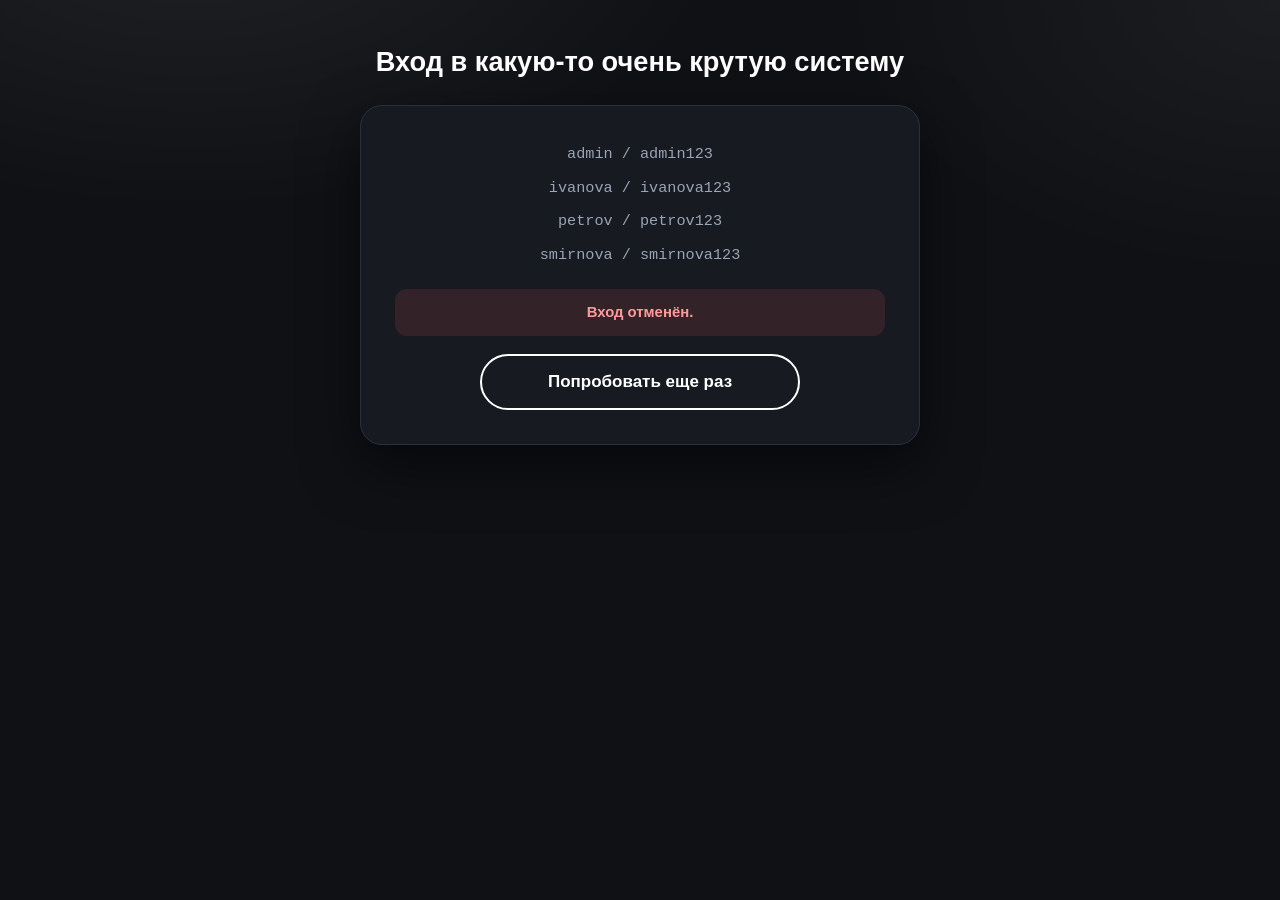
<file: index.html>
<!doctype html>
<html lang="ru">
<head>
	<meta charset="utf-8">
	<meta name="viewport" content="width=device-width, initial-scale=1">
	<title>Вход в какую-то очень крутую систему</title>
	<link rel="stylesheet" href="assets/style.css">
</head>
<body>

	<header class="brand">
		<p class="brand-title">Вход в какую-то очень крутую систему</p>
	</header>

	<main class="container">

		<section class="card login-card">
			<ul class="accounts">
				<li>admin / admin123</li>
				<li>ivanova / ivanova123</li>
				<li>petrov / petrov123</li>
				<li>smirnova / smirnova123</li>
			</ul>

			<p id="status" class="status status--error" role="status" aria-live="polite" hidden></p>

			<button id="retry" class="link link--ghost" type="button" hidden>Попробовать еще раз</button>
		</section>

	</main>

	<script src="assets/index.js"></script>

</body>
</html>
</file>
<file: assets/style.css>
:root {
	color-scheme: dark;
	--bg: #0f1115;
	--card: #171a21;
	--ink: #f2f4f8;
	--muted: #9aa4b5;
	--line: #2a3040;
	--accent: #ffffff;
	--accent-dark: #d8dee9;
	--err-bg: rgba(255, 99, 99, .12);
	--err-ink: #ff9b9b;
	--shadow: 0 22px 55px rgba(0, 0, 0, .55);
}

* {
	box-sizing: border-box;
}

[hidden] {
	display: none !important;
}

body {
	margin: 0;
	min-height: 100vh;
	display: flex;
	flex-direction: column;
	background:
		radial-gradient(900px 500px at 15% -10%, rgba(255, 255, 255, .07) 0%, transparent 60%),
		radial-gradient(800px 500px at 100% 0%, rgba(255, 255, 255, .05) 0%, transparent 55%),
		var(--bg);
	color: var(--ink);
	font-family: "Segoe UI", Roboto, "Helvetica Neue", Arial, sans-serif;
	font-size: 17px;
	line-height: 1.55;
}

.brand {
	display: flex;
	flex-direction: column;
	align-items: center;
	padding: 44px 20px 0;
	text-align: center;
}

.brand-title {
	margin: 0;
	max-width: 620px;
	font-size: clamp(1.2rem, 3.4vw, 1.7rem);
	font-weight: 700;
	line-height: 1.3;
	color: var(--accent);
}

.container {
	display: flex;
	flex-direction: column;
	justify-content: center;
	width: 100%;
	max-width: 860px;
	margin: 0 auto;
	padding: 26px 20px 44px;
}

.card {
	background: var(--card);
	border: 1px solid var(--line);
	border-radius: 22px;
	box-shadow: var(--shadow);
	padding: 34px;
}

.login-card {
	width: 100%;
	max-width: 560px;
	margin: 0 auto;
	text-align: center;
}

.card h2 {
	margin: 0 0 10px;
	font-size: 1.45rem;
}

.card-text {
	margin: 0 0 22px;
	color: var(--muted);
	font-size: .95rem;
}

.accounts {
	margin: 0;
	padding: 0;
	list-style: none;
	display: flex;
	flex-direction: column;
	align-items: center;
	gap: 4px;
	font-family: Consolas, "Courier New", monospace;
	font-size: .95rem;
	color: var(--muted);
}

.accounts li {
	padding: 3px 0;
}

.accounts + .status {
	margin-top: 18px;
}

.status {
	border-radius: 12px;
	padding: 12px 16px;
	font-size: .93rem;
	font-weight: 600;
	margin-bottom: 6px;
}

.status--error {
	background: var(--err-bg);
	color: var(--err-ink);
}

a.link,
button.link {
	display: block;
	width: 100%;
	max-width: 320px;
	margin: 18px auto 0;
	padding: 13px 22px;
	border: 2px solid var(--accent);
	border-radius: 999px;
	background: var(--accent);
	color: var(--bg);
	font: inherit;
	font-weight: 600;
	text-align: center;
	text-decoration: none;
	cursor: pointer;
	transition: background-color .18s ease, color .18s ease, transform .18s ease;
}

a.link:hover,
button.link:hover {
	background: var(--accent-dark);
	border-color: var(--accent-dark);
	transform: translateY(-1px);
}

a.link:focus-visible,
button.link:focus-visible {
	outline: 3px solid rgba(255, 255, 255, .45);
	outline-offset: 3px;
}

a.link--ghost,
button.link--ghost {
	background: transparent;
	color: var(--accent);
}

a.link--ghost:hover,
button.link--ghost:hover {
	background: rgba(255, 255, 255, .08);
	color: var(--accent);
}

.profile-card {
	padding: 34px;
}

.profile-head {
	padding-bottom: 26px;
	border-bottom: 1px solid var(--line);
}

.profile-head h2 {
	margin: 0;
	font-size: 1.6rem;
	line-height: 1.25;
}

.fields {
	display: grid;
	grid-template-columns: repeat(2, minmax(0, 1fr));
	gap: 16px 28px;
	margin: 26px 0 0;
}

.field {
	margin: 0;
}

.field dt {
	margin: 0 0 2px;
	font-size: .78rem;
	font-weight: 700;
	letter-spacing: .06em;
	text-transform: uppercase;
	color: var(--muted);
}

.field dd {
	margin: 0;
	font-size: 1rem;
	overflow-wrap: anywhere;
}

.field a {
	color: var(--accent);
}

.profile-actions {
	margin-top: 28px;
	padding-top: 22px;
	border-top: 1px solid var(--line);
}

.profile-actions a.link--ghost {
	margin-left: 0;
	width: auto;
	max-width: none;
	display: inline-block;
	padding: 10px 26px;
}

.error-card {
	max-width: 620px;
	margin: 0 auto;
	border-left: 6px solid #d9534f;
}

.error-card h2 {
	color: var(--err-ink);
}

.service-message {
	margin: 0 0 14px;
	padding: 12px 16px;
	border-radius: 12px;
	background: var(--err-bg);
	color: var(--err-ink);
	font-family: Consolas, "Courier New", monospace;
	font-size: .88rem;
	overflow-wrap: anywhere;
}

@media (max-width: 620px) {
	.card,
	.profile-card {
		padding: 24px 20px;
	}

	.fields {
		grid-template-columns: 1fr;
	}
}
</file>
